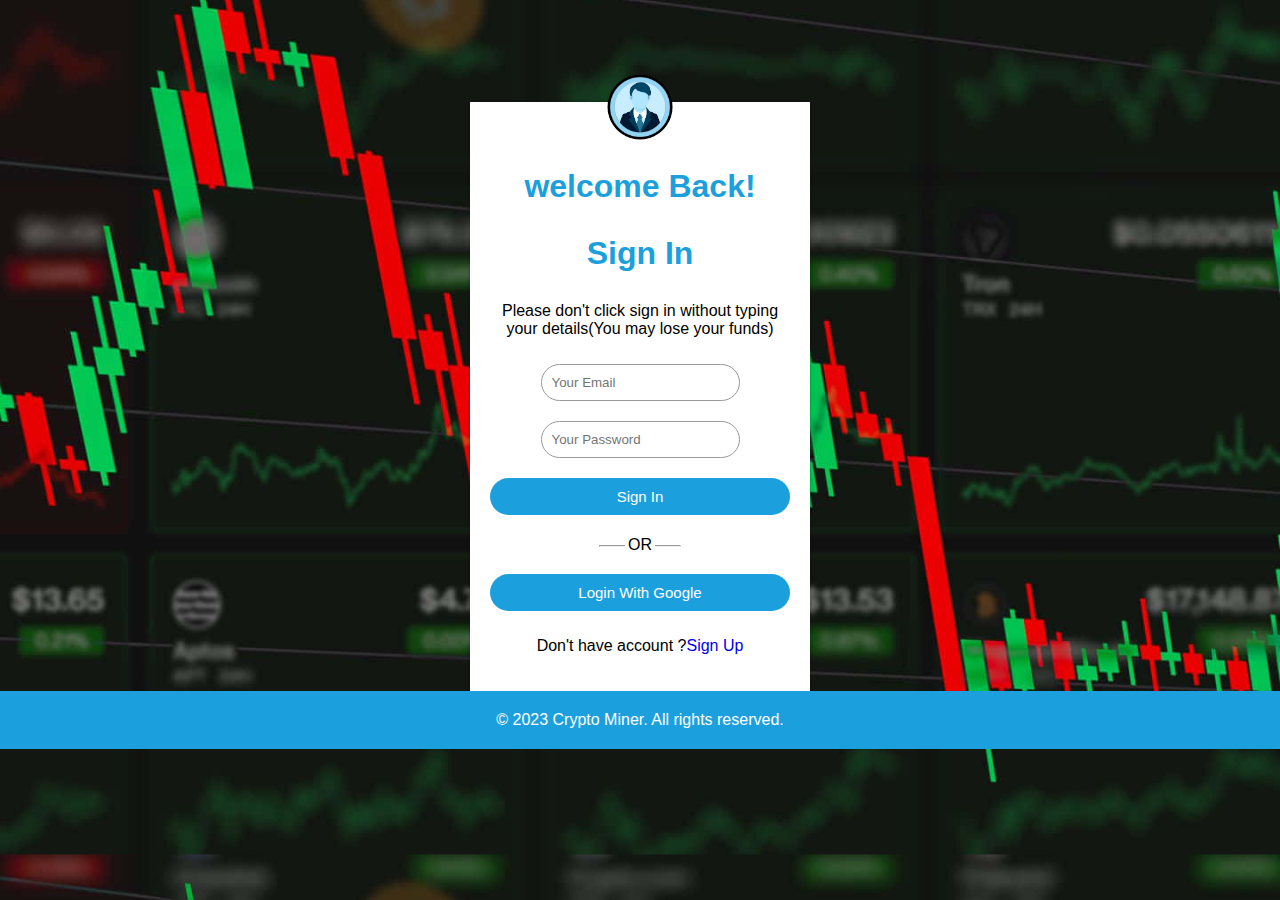
<file: Script/signin.html>
<!DOCTYPE html>
<html>
  <title></title>
  <link rel="stylesheet" href="style.css">
</head>
     <body>
      <div class="sign-up-form">
        <img src="image/images-removebg-preview.png" class="img1" >
           <h1>welcome Back!</h1>
           <h1>Sign In </h1>
        <p>Please don't click sign in without typing your details(You may lose your funds)</p>
        <form>
        <input  type="email" class="input-box" placeholder="Your Email">
          <input  type="password" class="input-box" placeholder="Your Password">
          <a href="main/cryptominer.html" ><button type="button" class="sign-btn" >Sign In</button></a>
          <hr>
          <p class="or">OR</p>
                <button type="button" class="google-btn">Login With Google</button>
          <p>Don't have account ?<a href="signup.html">Sign Up</a> </p>
        </form>
      </div>
      <footer class="footer" >
        &copy; 2023 Crypto Miner. All rights reserved.
      </footer>
     </body>
</html>
</file>
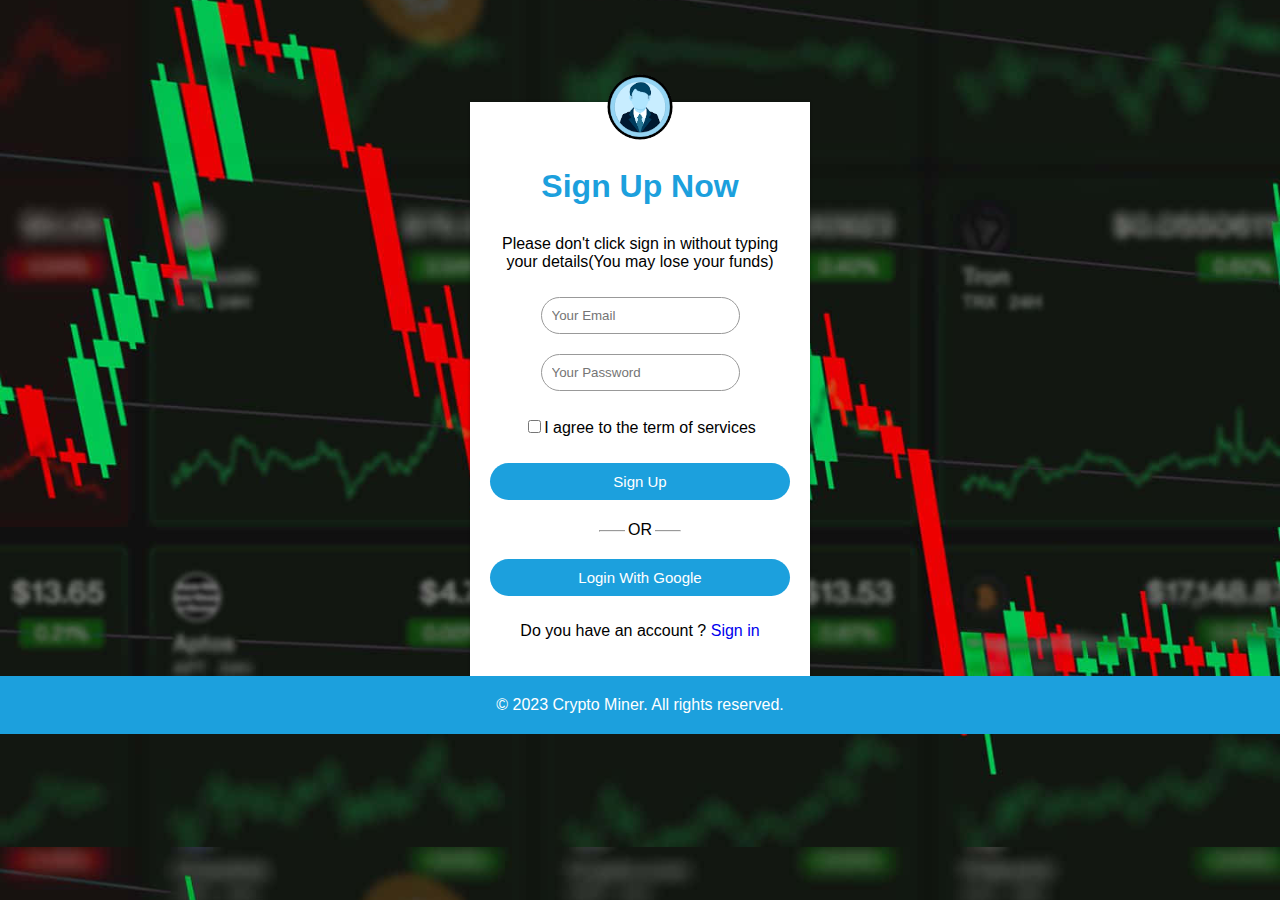
<file: Script/signup.html>
<!DOCTYPE html>
<html>
  <title></title>
  <link rel="stylesheet" href="style.css">
</head>
     <body>
      <div class="sign-up-form">
        <img src="image/images-removebg-preview.png" class="img1" >
        <h1>Sign Up Now</h1>
        <p>Please don't click sign in without typing your details(You may lose your funds)</p>
        <form>
        <input  type="email" class="input-box" placeholder="Your Email" required >
          <input  type="password" class="input-box" placeholder="Your Password"required >
          <p><span><input type="checkbox" required ></span>I agree to the term of services</p>
          <a href="Main/cryptominer.html" ><button type="button" class="sign-btn">Sign Up</button></a>
          <hr>
          <p class="or">OR</p>
                <button type="button" class="google-btn">Login With Google</button>
          <p>Do you have an account ? <a href="signin.html">Sign in</a> </p>
        </form>
      </div>
      <footer class="footer" >
        &copy; 2023 Crypto Miner. All rights reserved.
      </footer>

     </body>
</html>
</file>
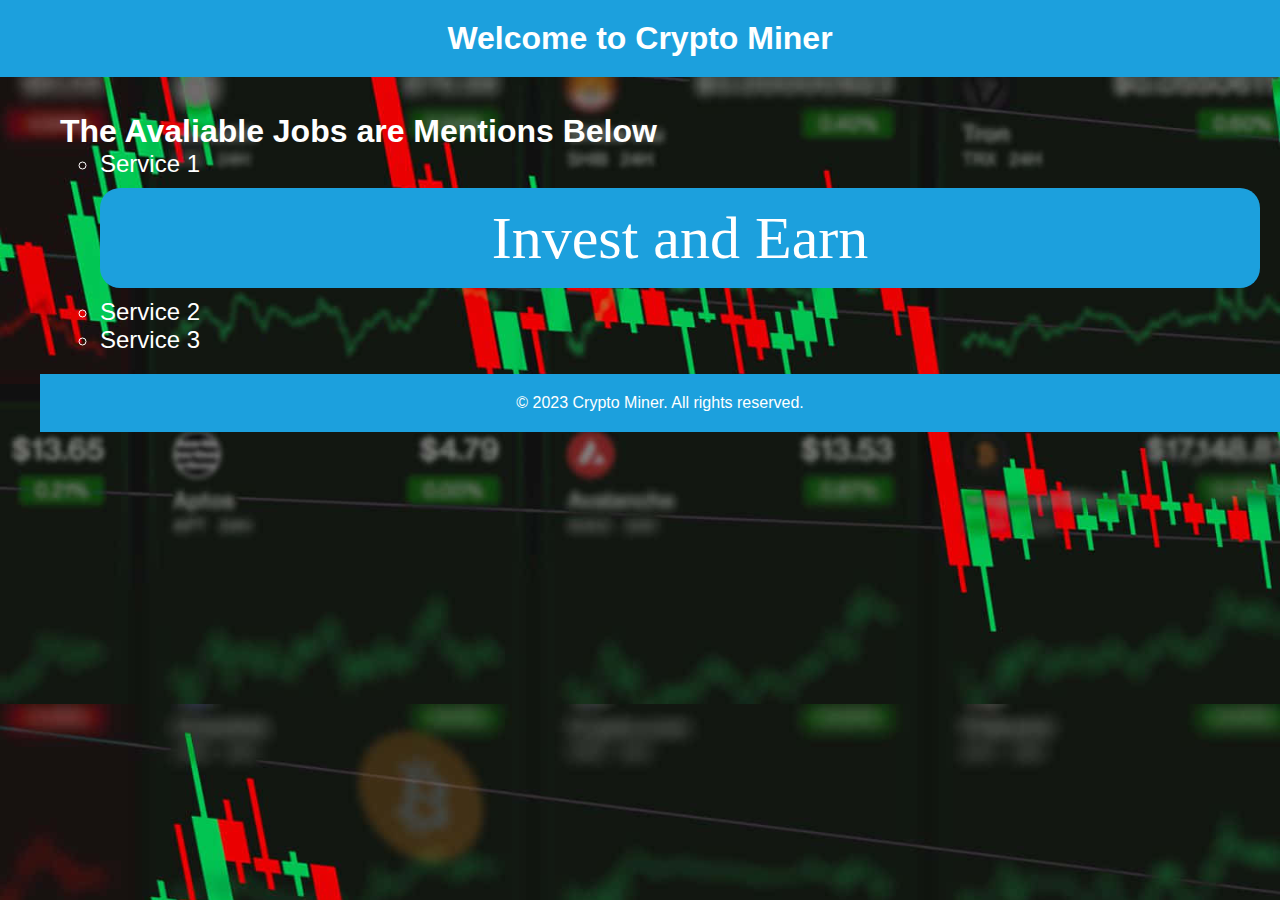
<file: Script/Main/cryptominer.html>
<!DOCTYPE html>
<html>
<head>
  <title>Crypto Miner</title>
  <link rel="stylesheet" href="style.css">
  <style>
    body {
      font-family: Arial, sans-serif;
      margin: 0;
      padding: 0;
    }

    header {
      background-color: rgb(28,160,221);
      color: #fff;
      padding: 20px;
      text-align: center;
    }

    h1 {
      margin: 0;
    }

    nav {
      background-color: #f2f2f2;
      padding: 10px;
    }

    nav ul {
      list-style-type: none;
      margin: 0;
      padding: 0;
      text-align: center;
    }

    nav ul li {
      display: inline;
      margin-right: 10px;
    }

    main {
      padding: 20px;
    }

    footer {
      background-color: rgb(28,160,221);
      color: #fff;
      padding: 20px;
      text-align: center;
    }
  </style>
</head>
<body>
  <header>
    <h1>Welcome to Crypto Miner</h1>
  </header>
<ul>
  <main>
    <h1 class="h2-1" >The Avaliable Jobs are Mentions Below</h1>
    <ul class="service">
      <li>Service 1</li>
      <a href="Miner/index.html" ><button type="button" class="mining">Invest and Earn</button></a>
      <li>Service 2</li>
      <li>Service 3</li
    </ul>
  </main>

  <footer>
    &copy; 2023 Crypto Miner. All rights reserved.
  </footer>
</body>
</html>
</file>
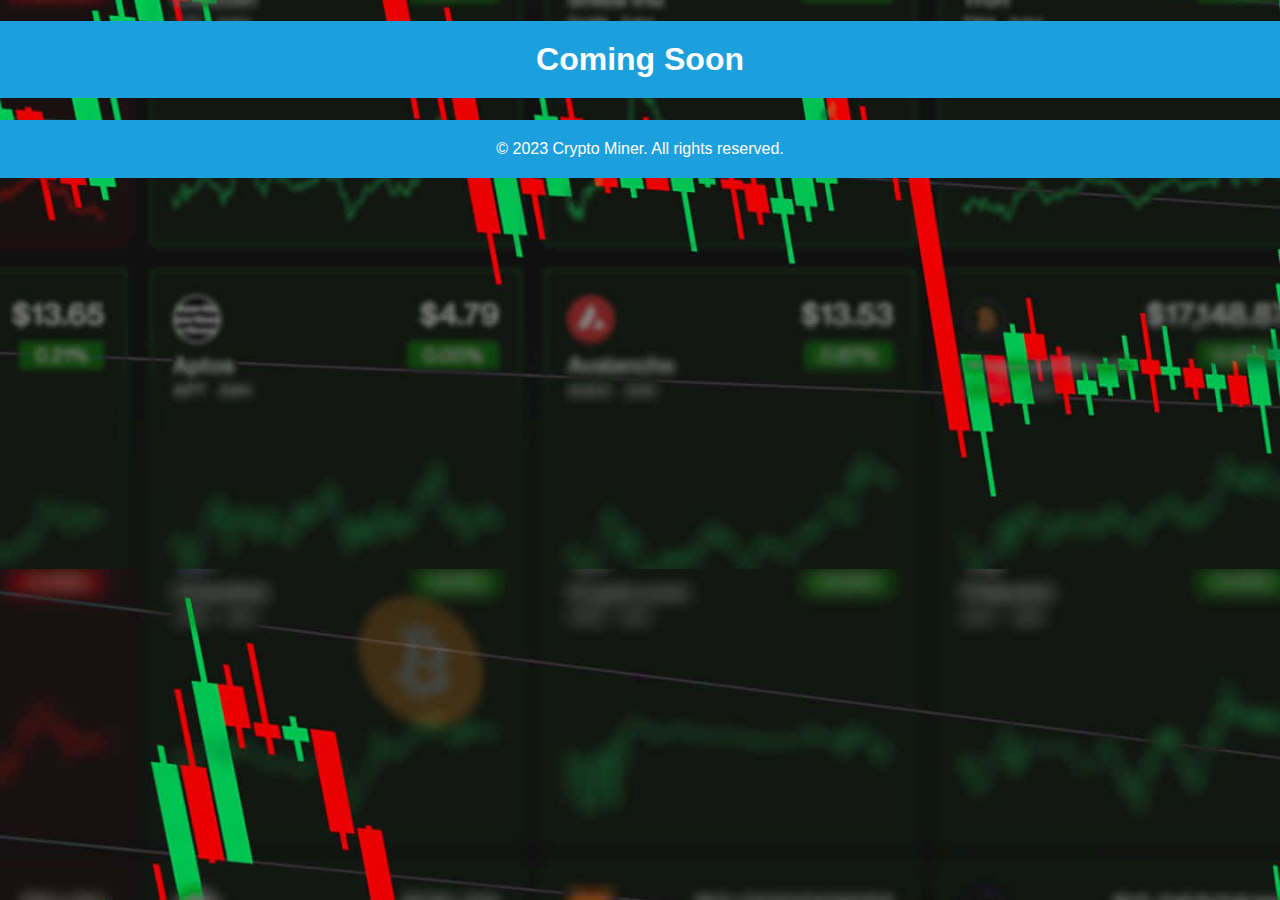
<file: Script/Main/Miner/Payment Method/bitcoin.html>
<!DOCTYPE html>
<html>
<head>
  <title>Crypto Miner</title>
  <link rel="stylesheet" href="style.css">
   <head>
    <h1 class="h1-1" >Coming Soon</h1>
   </head>
   <body>
    <footer class="footer" >
      &copy; 2023 Crypto Miner. All rights reserved.
    </footer>

 </body>
</file>
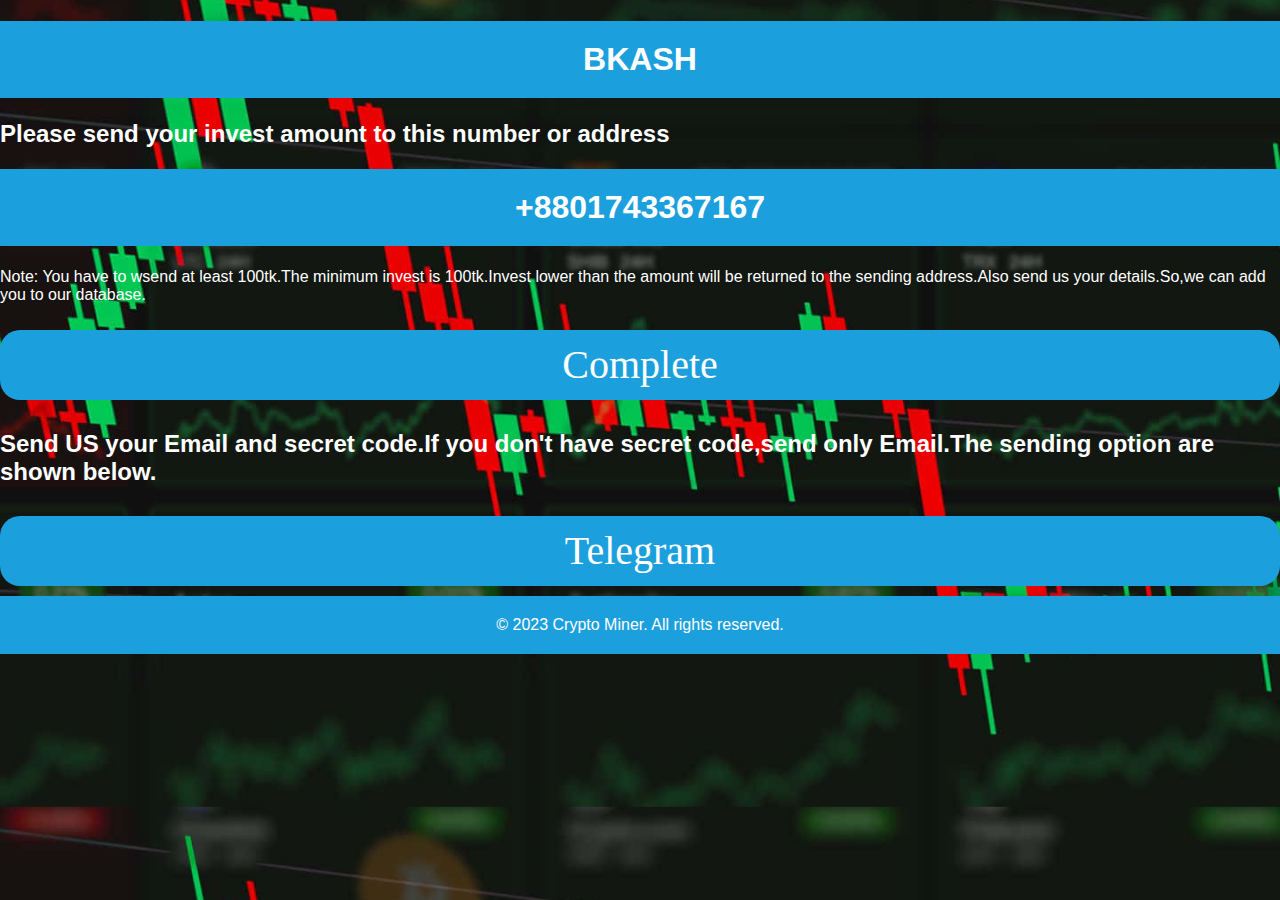
<file: Script/Main/Miner/Payment Method/bkash.html>
<!DOCTYPE html>
<html>
<head>
  <title>Crypto Miner</title>
  <link rel="stylesheet" href="style.css">
   <head>
    <h1 class="h1-1" >BKASH</h1>
   </head>
   <body>
    <h2  >Please send your invest amount to this number or address</h2>
    <h1 class="number" >+8801743367167</h1>
    <p>Note: You have to wsend at least 100tk.The minimum invest is 100tk.Invest lower than the amount will be returned to the sending address.Also send us your details.So,we can add you to our database.</p>

    <a href="#"> <button type="button" class="com-btn">Complete</button></a>
    <h2>Send US your Email and secret code.If you don't have secret code,send only Email.The sending option are shown below.</h2>
    <a href="https://t.me/farabi24"> <button type="button" class="telegram-btn">Telegram</button> </a>
    <footer class="footer" >
      &copy; 2023 Crypto Miner. All rights reserved.
    </footer>

 </body>
</file>
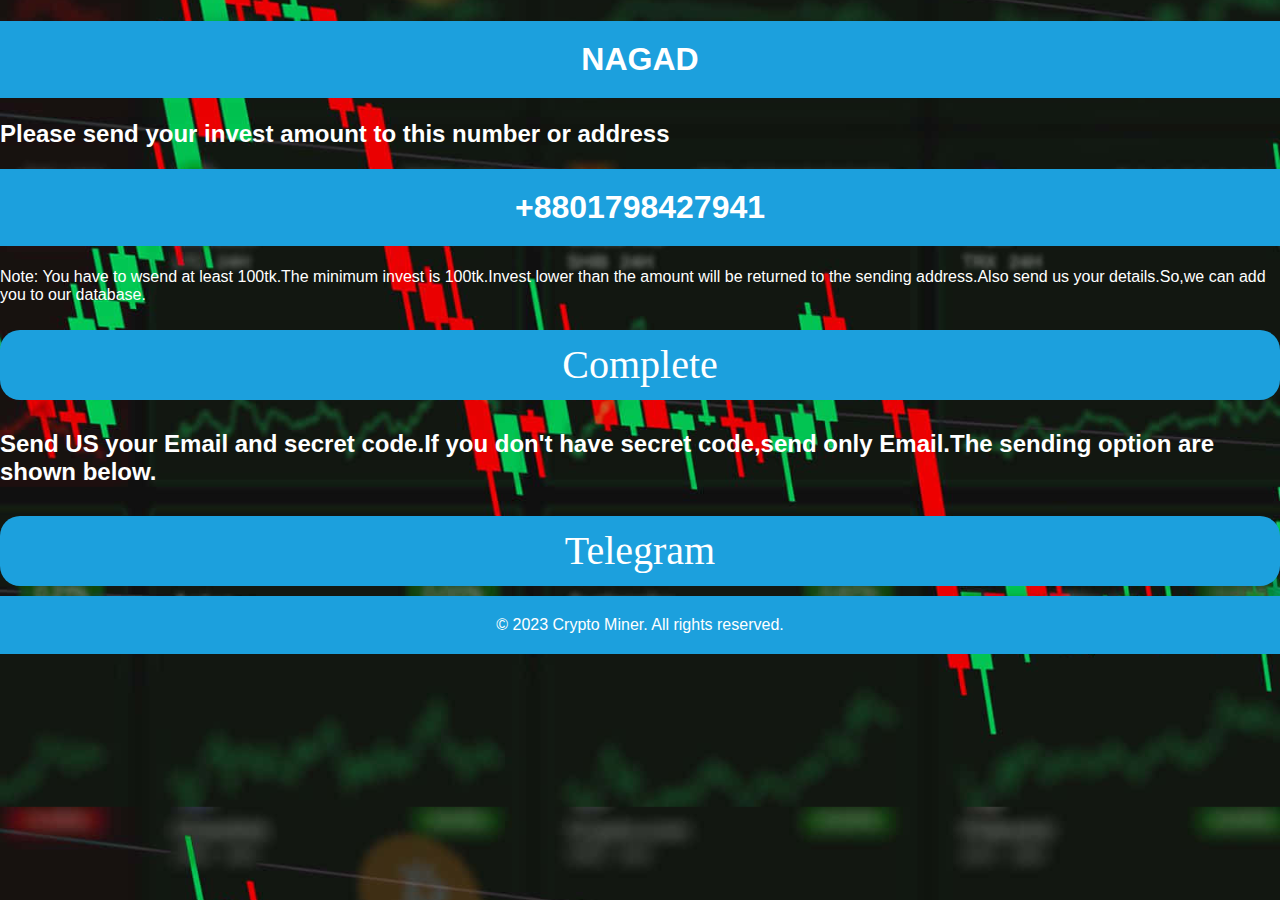
<file: Script/Main/Miner/Payment Method/nagad.html>
<!DOCTYPE html>
<html>
<head>
  <title>Crypto Miner</title>
  <link rel="stylesheet" href="style.css">
   <head>
    <h1 class="h1-1" >NAGAD</h1>
   </head>
   <body>
    <h2  >Please send your invest amount to this number or address</h2>
    <h1 class="number" >+8801798427941</h1>
    <p>Note: You have to wsend at least 100tk.The minimum invest is 100tk.Invest lower than the amount will be returned to the sending address.Also send us your details.So,we can add you to our database.</p>

    <a href="#"> <button type="button" class="com-btn">Complete</button></a>
    <h2>Send US your Email and secret code.If you don't have secret code,send only Email.The sending option are shown below.</h2>
    <a href="https://t.me/farabi24"> <button type="button" class="telegram-btn">Telegram</button> </a>
    <footer class="footer" >
      &copy; 2023 Crypto Miner. All rights reserved.
    </footer>

 </body>
</file>
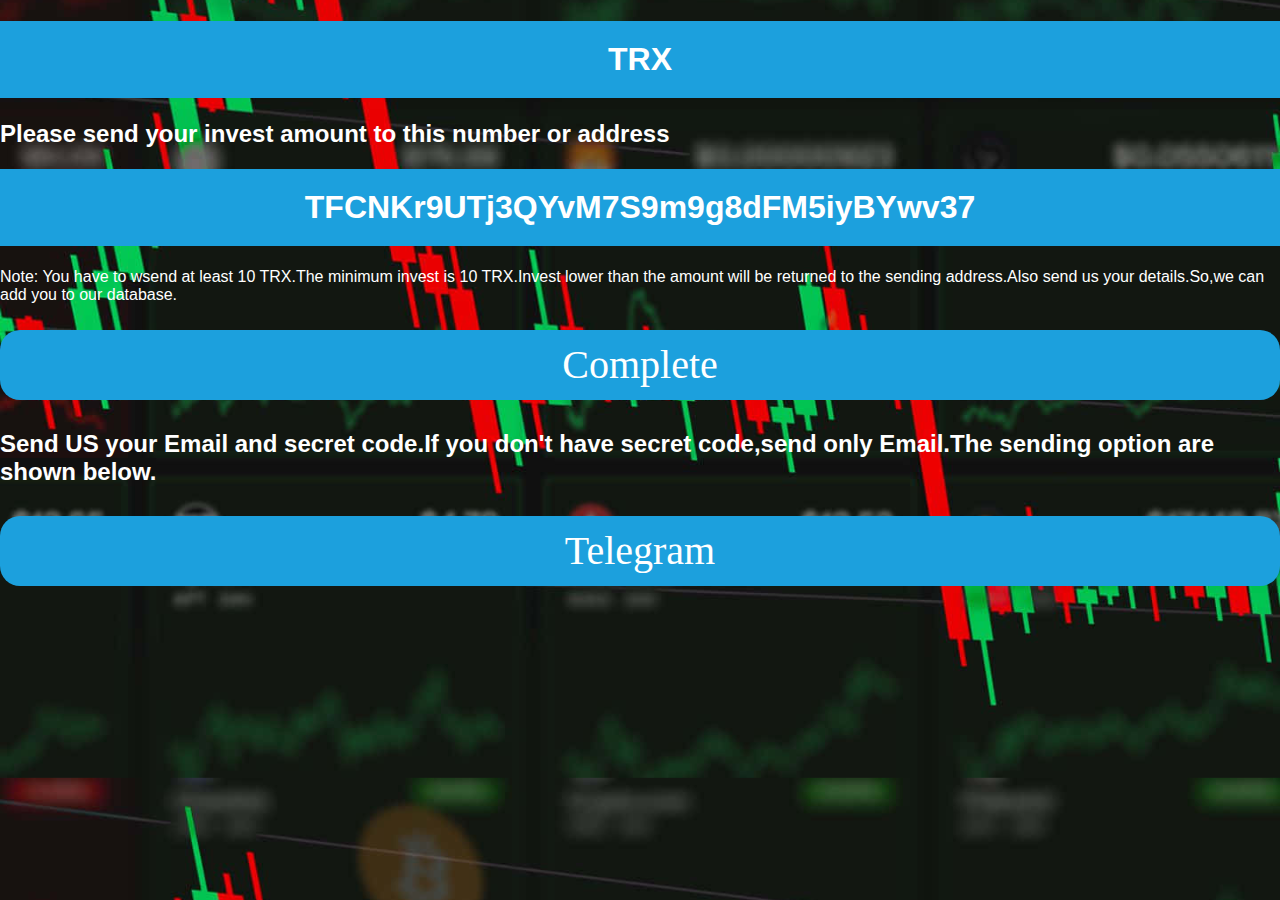
<file: Script/Main/Miner/Payment Method/trx.html>
<!DOCTYPE html>
<html>
<head>
  <title>Crypto Miner</title>
  <link rel="stylesheet" href="style.css">
   <head>
    <h1 class="h1-1" >TRX</h1>
   </head>
   <body>
    <h2  >Please send your invest amount to this number or address</h2>
    <h1 class="number" >TFCNKr9UTj3QYvM7S9m9g8dFM5iyBYwv37</h1>
    <p>Note: You have to wsend at least 10 TRX.The minimum invest is 10 TRX.Invest lower than the amount will be returned to the sending address.Also send us your details.So,we can add you to our database.</p>

    <a href="#"> <button type="button" class="com-btn">Complete</button></a>
    <h2>Send US your Email and secret code.If you don't have secret code,send only Email.The sending option are shown below.</h2>
    <a href="https://t.me/farabi24"> <button type="button" class="telegram-btn">Telegram</button> </a>
 </body>
</file>
<file: Script/style.css>
body{
    margin: 0;
    padding: 0;
    font-family: sans-serif;
    background-image: url(image/cryptocurrency-background-gcvmofuao6kqmy6o.jpg);
    background-size: cover;
    background-position: center;
}
.sign-up-form{
    width: 300px;
    box-shadow: 0 0 3px 0 rgba(0, 0,0, 0.3);
    background: #fff;
    padding: 20px;
    margin: 8% auto 0;
    text-align: center;
}
.sign-up-form h1{
    color: rgb(28, 160, 221);
    margin-bottom: 30px;
}
.input-box{
    border-radius: 20px;
    padding: 10px;
    margin: 10px;
    border: 1px solid #999;
    outline: none;
}
button{
    color: #fff;
    width: 100%;
    padding: 10px;
    border-radius: 20px;
    font-size: 15px;
    margin: 10px 0;
    border: none;
    outline: none;
    cursor: pointer;
}
.sign-btn{
    background-color: rgb(28, 160, 221);

}
.google-btn{
    background-color: rgb(28, 160, 221);

}
a{
    text-decoration: none;
}
hr{
    margin-top: 20px;
    width: 80px;
}
.or{
    background: #fff;
    width: 30px;
    margin: -19px auto 10px;

}
.img1{
    width: 70px;
    margin-top: -50px;
}
.footer{
    background-color: rgb(28,160,221);
      color: #fff;
      padding: 20px;
      text-align: center;
}
</file>
<file: Script/Main/style.css>
body{
    margin: 0;
    padding: 0;
    font-family: sans-serif;
    background-image: url(image2/cryptocurrency-background-gcvmofuao6kqmy6o.jpg);
    background-size: cover;
    background-position: center;
}
.h2-1{
    color: white;
}
.service{
    color: white;
    font-size: x-large;
}
.mining{
    background-color: rgb(28, 160, 221);
    background-position: left;
    width: 100%;
    height: 100px;
    padding: 10px;
    border-radius: 20px;
    font-size: 15px;
    margin: 10px 0;
    border: none;
    outline: none;
    cursor: pointer;
    font-size: 60px;
    font-family: Impact;
    color: #fff;
}
.img1{
   width: 70px;
    margin-top: -50px;
}
.footer{
    background-color: rgb(28,160,221);
      color: #fff;
      padding: 20px;
      text-align: center;
}
</file>
<file: Script/Main/Miner/Payment Method/style.css>
body{
    margin: 0;
    padding: 0;
    font-family: sans-serif;
    background-image: url(image/cryptocurrency-background-gcvmofuao6kqmy6o.jpg);
    background-size: cover;
    background-position: center;
    color: #fff;

}
.h1-1{
    background-color: rgb(28,160,221);
    color: #fff;
    padding: 20px;
    text-align: center;

}
.number{
    background-color: rgb(28,160,221);
    color: #fff;
    padding: 20px;
    text-align: center;
    background-size: auto;
}
.telegram-btn{
    background-color: rgb(28, 160, 221);
    background-position: left;
    width: 100%;
    height: 70px;
    padding: 10px;
    border-radius: 20px;
    margin: 10px 0;
    border: none;
    outline: none;
    cursor: pointer;
    font-size: 40px;
    font-family: Impact;
    color: #fff;

}
.com-btn{
    background-color: rgb(28, 160, 221);
    background-position: left;
    width: 100%;
    height: 70px;
    padding: 10px;
    border-radius: 20px;
    margin: 10px 0;
    border: none;
    outline: none;
    cursor: pointer;
    font-size: 40px;
    font-family: Impact;
    color: #fff;
}
.footer{
    background-color: rgb(28,160,221);
      color: #fff;
      padding: 20px;
      text-align: center;
}
</file>
